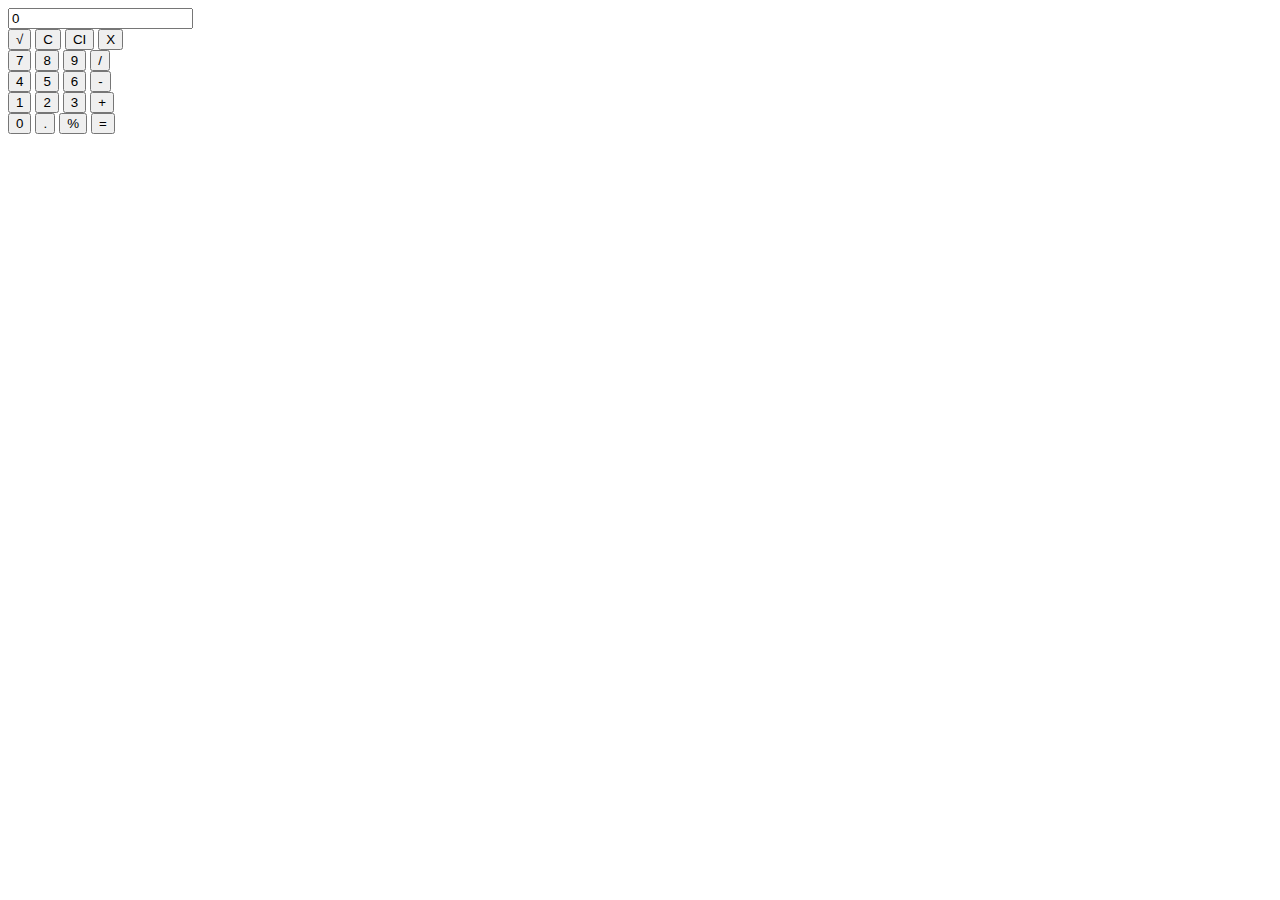
<file: chapter_01_html/index.html>
<!DOCTYPE html>
<html lang="en">
    <head>
        <meta charset="UTF-8">
        <title>Calculator</title>
    </head>
    <body>
        <input value="0" /><br/>
        <button type="button" value="sqrt" >&radic;</button>
        <button type="button" value="C">C</button>
        <button type="button" value="CI">CI</button>
        <button type="button" value="X">X</button><br/>
        <button type="button" value="7" >7</button>
        <button type="button" value="8" >8</button>
        <button type="button" value="9" >9</button>
        <button type="button" value="/">/</button><br/>
        <button type="button" value="4">4</button>
        <button type="button" value="5">5</button>
        <button type="button" value="6">6</button>
        <button type="button" value="-">-</button><br/>
        <button type="button" value="1">1</button>
        <button type="button" value="2">2</button>
        <button type="button" value="3">3</button>
        <button type="button" value="+">+</button><br/>
        <button type="button" value="0">0</button>
        <button type="button" value=".">.</button>
        <button type="button" value="%">%</button>
        <button type="button" value="=">=</button>
    </body>
</html>
</file>
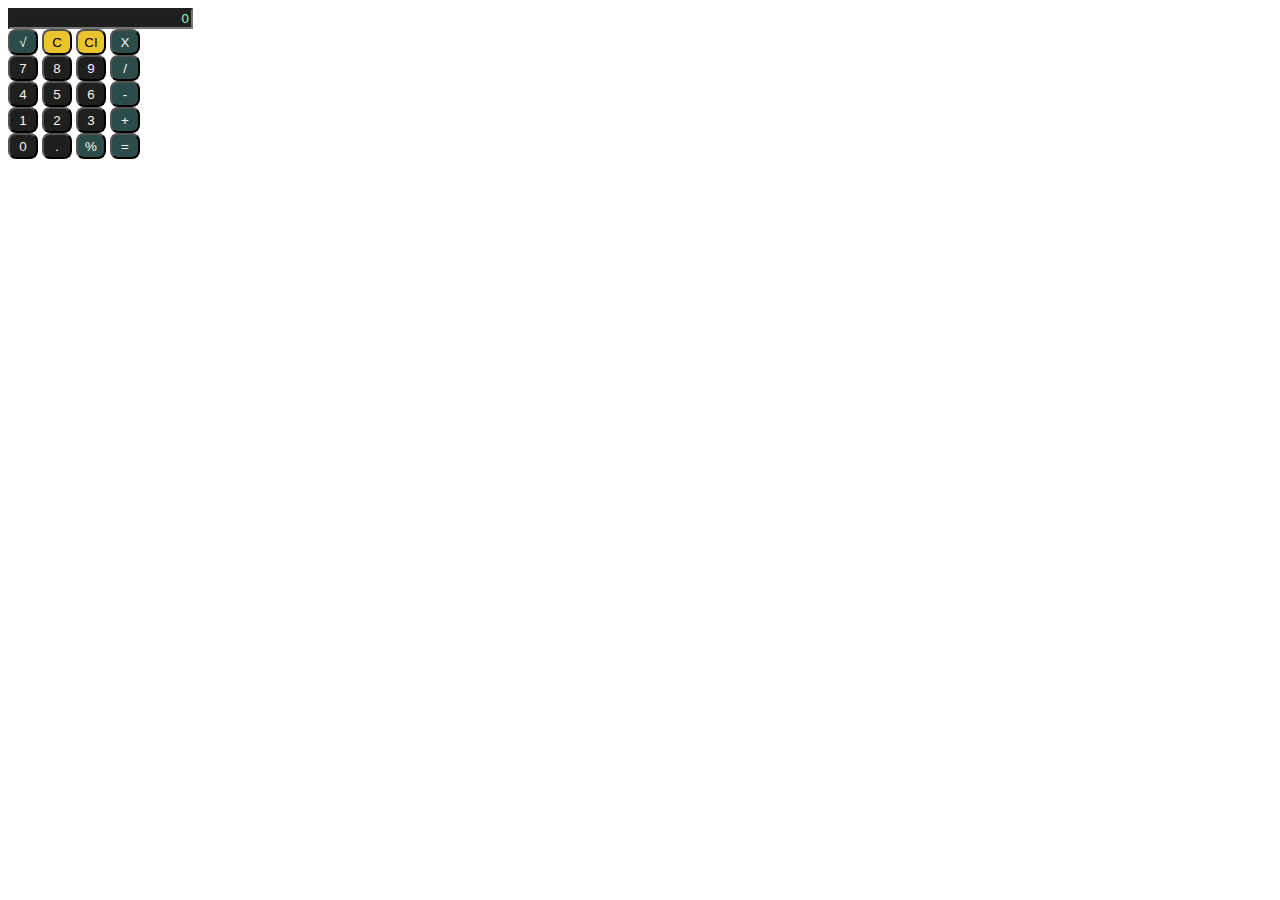
<file: chapter_02_external_css/index.html>
<!DOCTYPE html>
<html lang="en">
<head>
    <meta charset="UTF-8">
    <title>Calculator</title>
    <link rel="stylesheet" href="css/main.css">
</head>
    <body>
        <input id="result" class="result" value="0" /><br/>
        <button  class="blue_button" type="button" value="sqrt" >&radic;</button>
        <button  class="yellow_button" type="button" value="C">C</button>
        <button  class="yellow_button" type="button" value="CI">CI</button>
        <button  class="blue_button" type="button" value="X">X</button><br/>
        <button  type="button" value="7" >7</button>
        <button  type="button" value="8" >8</button>
        <button  type="button" value="9" >9</button>
        <button  class="blue_button" type="button" value="/">/</button><br/>
        <button  type="button" value="4">4</button>
        <button  type="button" value="5">5</button>
        <button  type="button" value="6">6</button>
        <button  class="blue_button" type="button" value="-">-</button><br/>
        <button  type="button" value="1">1</button>
        <button  type="button" value="2">2</button>
        <button  type="button" value="3">3</button>
        <button  class="blue_button" type="button" value="+">+</button><br/>
        <button  type="button" value="0">0</button>
        <button  type="button" value=".">.</button>
        <button  class="blue_button" type="button" value="%">%</button>
        <button  class="blue_button" type="button" value="=">=</button>
    </body>
</html>
</file>
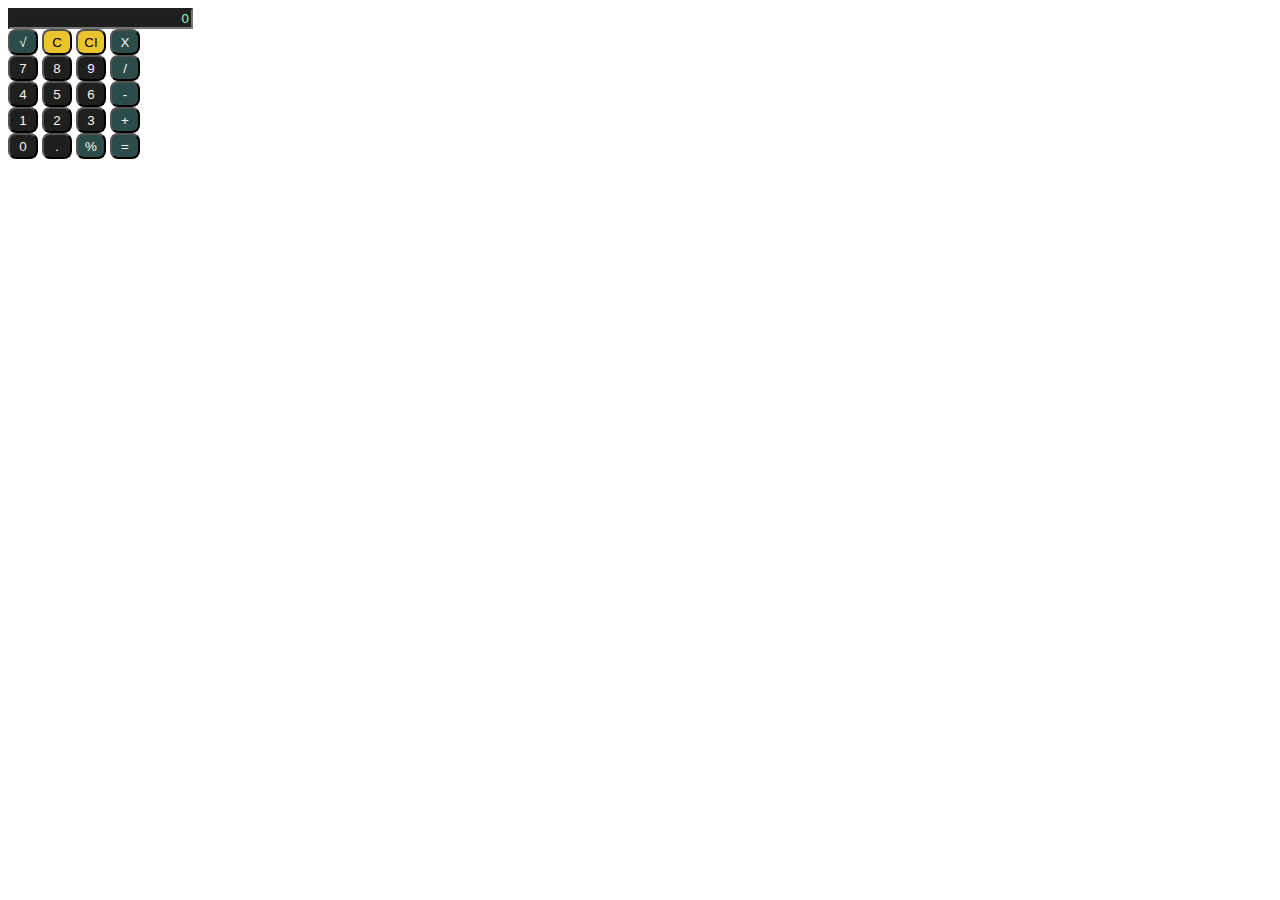
<file: chapter_03_eventListener/index.html>
<!DOCTYPE html>
<html lang="en">
    <head>
        <meta charset="UTF-8">
        <title>Calculator</title>
        <link rel="stylesheet" href="css/main.css">
    </head>
    <body>
        <input id="result" class="result" value="0" /><br/>
        <button  class="blue_button" type="button" value="sqrt" >&radic;</button>
        <button  class="yellow_button" type="button" value="C">C</button>
        <button  class="yellow_button" type="button" value="CI">CI</button>
        <button  class="blue_button" type="button" value="X">X</button><br/>
        <button  type="button" value="7" >7</button>
        <button  type="button" value="8" >8</button>
        <button  type="button" value="9" >9</button>
        <button  class="blue_button" type="button" value="/">/</button><br/>
        <button  type="button" value="4">4</button>
        <button  type="button" value="5">5</button>
        <button  type="button" value="6">6</button>
        <button  class="blue_button" type="button" value="-">-</button><br/>
        <button  type="button" value="1">1</button>
        <button  type="button" value="2">2</button>
        <button  type="button" value="3">3</button>
        <button  class="blue_button" type="button" value="+">+</button><br/>
        <button  type="button" value="0">0</button>
        <button  type="button" value=".">.</button>
        <button  class="blue_button" type="button" value="%">%</button>
        <button  class="blue_button" type="button" value="=">=</button>
    </body>
    <script>
        onload = function(e) {
            elements = document.getElementsByTagName('button');
            for(var i = 0; i < elements.length; i++) {
                elements[i].addEventListener('click', handler, false);
            }
        };
        function handler(){
            alert(this.value + " clicked!");
        }
    </script>
</html>
</file>
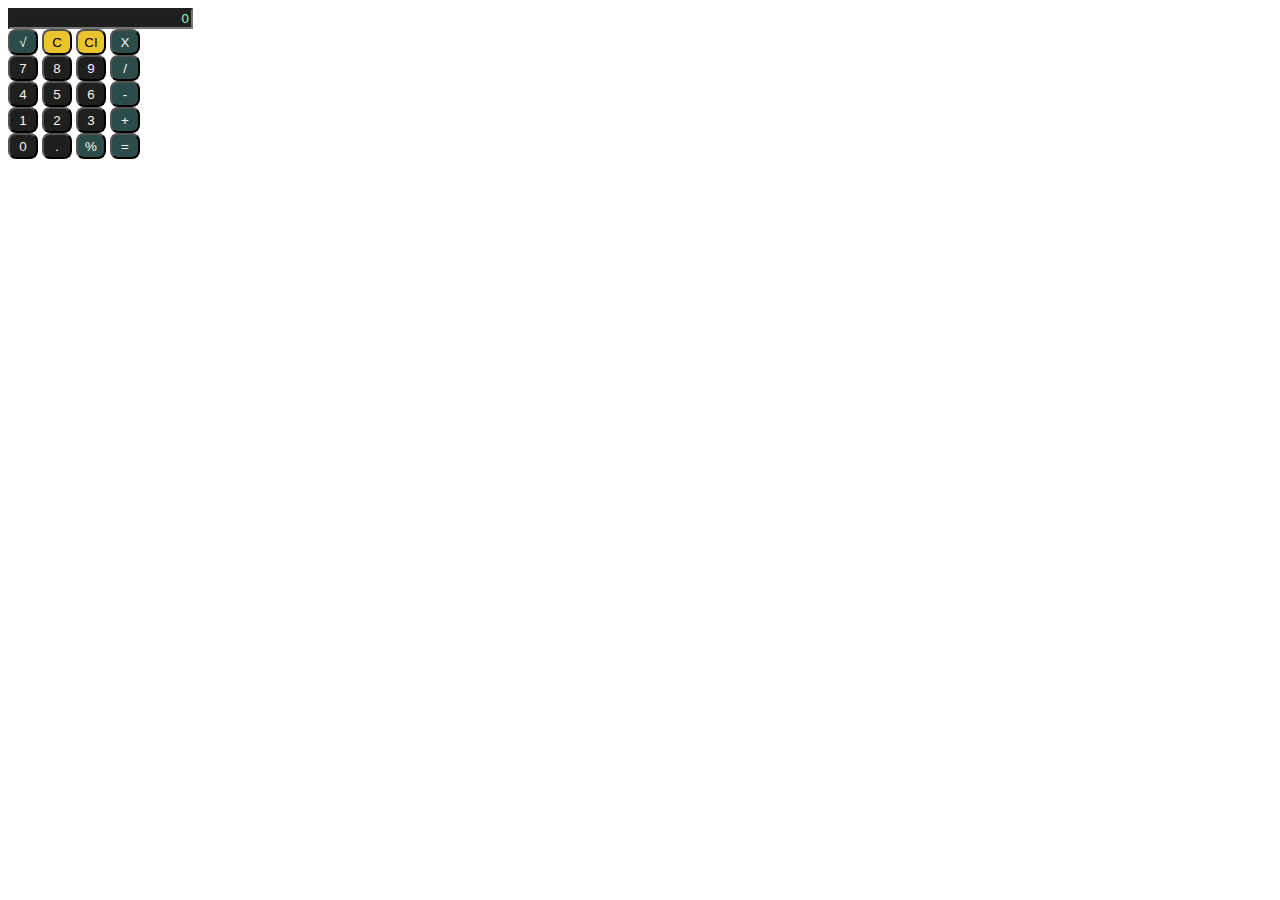
<file: chapter_04_eval/index.html>
<!DOCTYPE html>
<html lang="en">
    <head>
        <meta charset="UTF-8">
        <title>Calculator</title>
        <link rel="stylesheet" href="css/main.css" />
        <script type="text/javascript" src="js/calc.js"></script>
    </head>
    <body>
        <input id="result" class="result" value="0" /><br/>
        <button  class="blue_button" type="button" value="sqrt" >&radic;</button>
        <button  class="yellow_button" type="button" value="C">C</button>
        <button  class="yellow_button" type="button" value="CI">CI</button>
        <button  class="blue_button" type="button" value="X">X</button><br/>
        <button  type="button" value="7" >7</button>
        <button  type="button" value="8" >8</button>
        <button  type="button" value="9" >9</button>
        <button  class="blue_button" type="button" value="/">/</button><br/>
        <button  type="button" value="4">4</button>
        <button  type="button" value="5">5</button>
        <button  type="button" value="6">6</button>
        <button  class="blue_button" type="button" value="-">-</button><br/>
        <button  type="button" value="1">1</button>
        <button  type="button" value="2">2</button>
        <button  type="button" value="3">3</button>
        <button  class="blue_button" type="button" value="+">+</button><br/>
        <button  type="button" value="0">0</button>
        <button  type="button" value=".">.</button>
        <button  class="blue_button" type="button" value="%">%</button>
        <button  class="blue_button" type="button" value="=">=</button>
    </body>
    <script>
        onload = function(e) {
            elements = document.getElementsByTagName('button');
            for(var i = 0; i < elements.length; i++) {
                elements[i].addEventListener('click', handler, false);
            }
        };
        function handler(){
            var result = evalClick(this.value);
            if(!(result % 1 === 0)){
                result = result.toFixed(7);
            }
            document.getElementById("result").value = result;
        }
    </script>
</html>
</file>
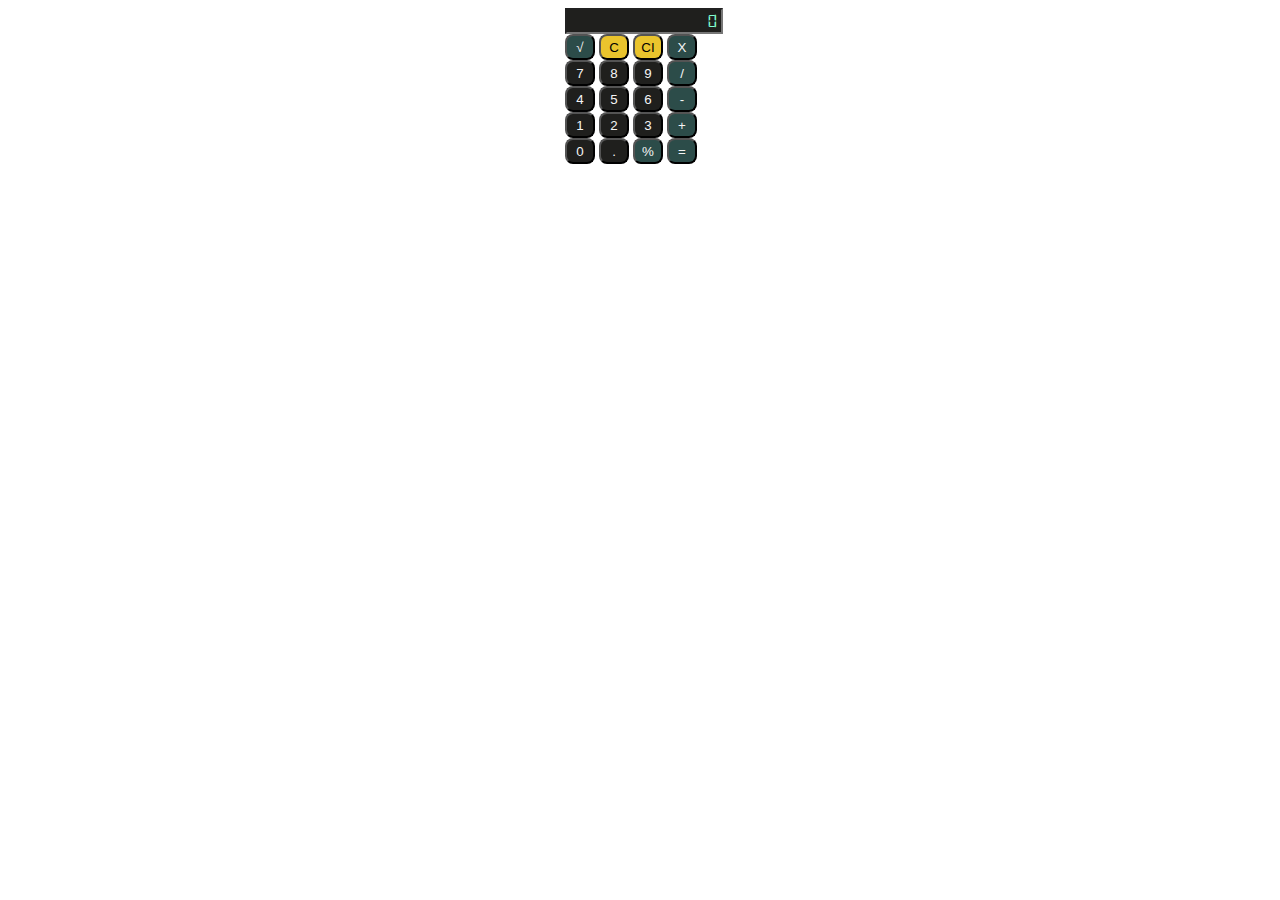
<file: chapter_05_effects/index.html>
<!DOCTYPE html>
<html lang="en">
    <head>
        <meta charset="UTF-8">
        <title>Calculator</title>
        <link rel="stylesheet" href="css/main.css" />
        <script type="text/javascript" src="js/calc.js"></script>
    </head>
    <body>
        <div id="calculator">
            <div id="display">
                <input id="result" class="result" type="text" value="0" maxlength="7"/><br/>
            </div>
            <div id="buttons">
                <button id="button_sqrt" class="blue_button" type="button" value="sqrt" >&radic;</button>
                <button id="button_c" class="yellow_button" type="button" value="C">C</button>
                <button id="button_cl" class="yellow_button" type="button" value="CI">CI</button>
                <button id="button_mult" class="blue_button" type="button" value="X">X</button><br/>
                <button id="button_seven" type="button" value="7" >7</button>
                <button id="button_eight" type="button" value="8" >8</button>
                <button id="button_nine" type="button" value="9" >9</button>
                <button id="button_div" class="blue_button" type="button" value="/">/</button><br/>
                <button id="button_four" type="button" value="4">4</button>
                <button id="button_five" type="button" value="5">5</button>
                <button id="button_six" type="button" value="6">6</button>
                <button id="button_minus" class="blue_button" type="button" value="-">-</button><br/>
                <button id="button_one" type="button" value="1">1</button>
                <button id="button_two" type="button" value="2">2</button>
                <button id="button_three" type="button" value="3">3</button>
                <button id="button_plus" class="blue_button" type="button" value="+">+</button><br/>
                <button id="button_zero" type="button" value="0">0</button>
                <button id="button_point" type="button" value=".">.</button>
                <button id="button_per_cent" class="blue_button" type="button" value="%">%</button>
                <button id="button_equals" class="blue_button" type="button" value="=">=</button>
            </div>
        </div>
    </body>
    <script>
        onload = function(e) {
            elements = document.getElementsByTagName('button');
            for(var i = 0; i < elements.length; i++) {
                elements[i].addEventListener('click', handler, false);
            }
        };
        function handler(){
            var result = evalClick(this.value);
            if(!(result % 1 === 0)){
                result = result.toFixed(7);
            }
            document.getElementById("result").value = result;
        }
    </script>
</html>
</file>
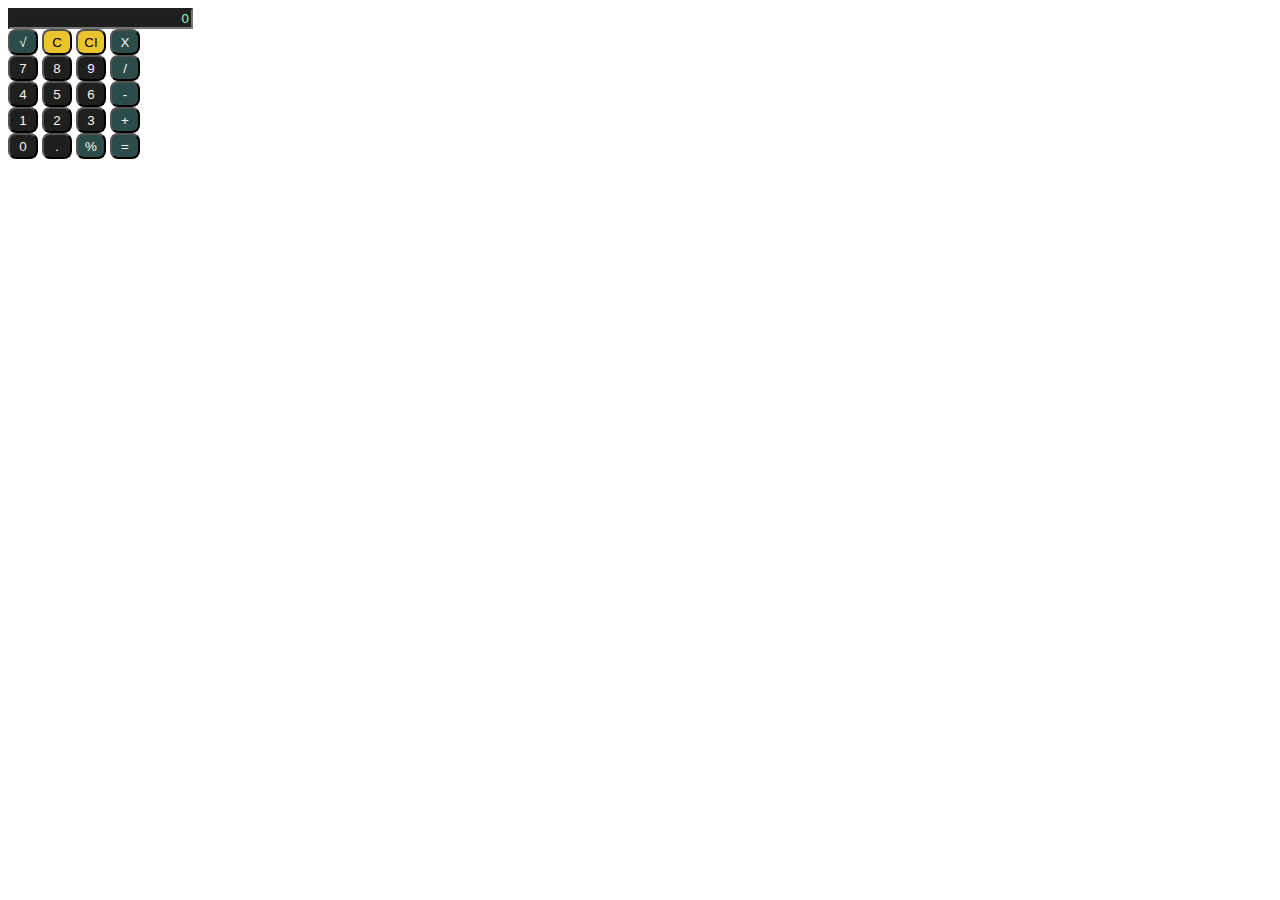
<file: chapter_06_jQuery/index.html>
<!DOCTYPE html>
<html lang="en">
<head>
    <meta charset="UTF-8">
    <title>Calculator</title>
    <link rel="stylesheet" href="css/main.css" />
    <script type="text/javascript" src="js/calc.js"></script>
    <script src="https://ajax.googleapis.com/ajax/libs/jquery/1.12.4/jquery.min.js"></script>
</head>
<body>
    <input id="result" class="result" value="0" /><br/>
    <button id="button_sqrt" class="blue_button" type="button" value="sqrt" >&radic;</button>
    <button id="button_c" class="yellow_button" type="button" value="C">C</button>
    <button id="button_cl" class="yellow_button" type="button" value="CI">CI</button>
    <button id="button_mult" class="blue_button" type="button" value="X">X</button><br/>
    <button id="button_seven" type="button" value="7" >7</button>
    <button id="button_eight" type="button" value="8" >8</button>
    <button id="button_nine" type="button" value="9" >9</button>
    <button id="button_div" class="blue_button" type="button" value="/">/</button><br/>
    <button id="button_four" type="button" value="4">4</button>
    <button id="button_five" type="button" value="5">5</button>
    <button id="button_six" type="button" value="6">6</button>
    <button id="button_minus" class="blue_button" type="button" value="-">-</button><br/>
    <button id="button_one" type="button" value="1">1</button>
    <button id="button_two" type="button" value="2">2</button>
    <button id="button_three" type="button" value="3">3</button>
    <button id="button_plus" class="blue_button" type="button" value="+">+</button><br/>
    <button id="button_zero" type="button" value="0">0</button>
    <button id="button_point" type="button" value=".">.</button>
    <button id="button_per_cent" class="blue_button" type="button" value="%">%</button>
    <button id="button_equals" class="blue_button" type="button" value="=">=</button>
</body>
<script>
    $(document).ready(function() {
        $("button:button").click(handler);
    });

    function handler(){
        var result = evalClick($(this).val());
        if(!(result % 1 === 0)){
            result = result.toFixed(7);
        }
        $("input#result").val(result);
    }

</script>
</html>
</file>
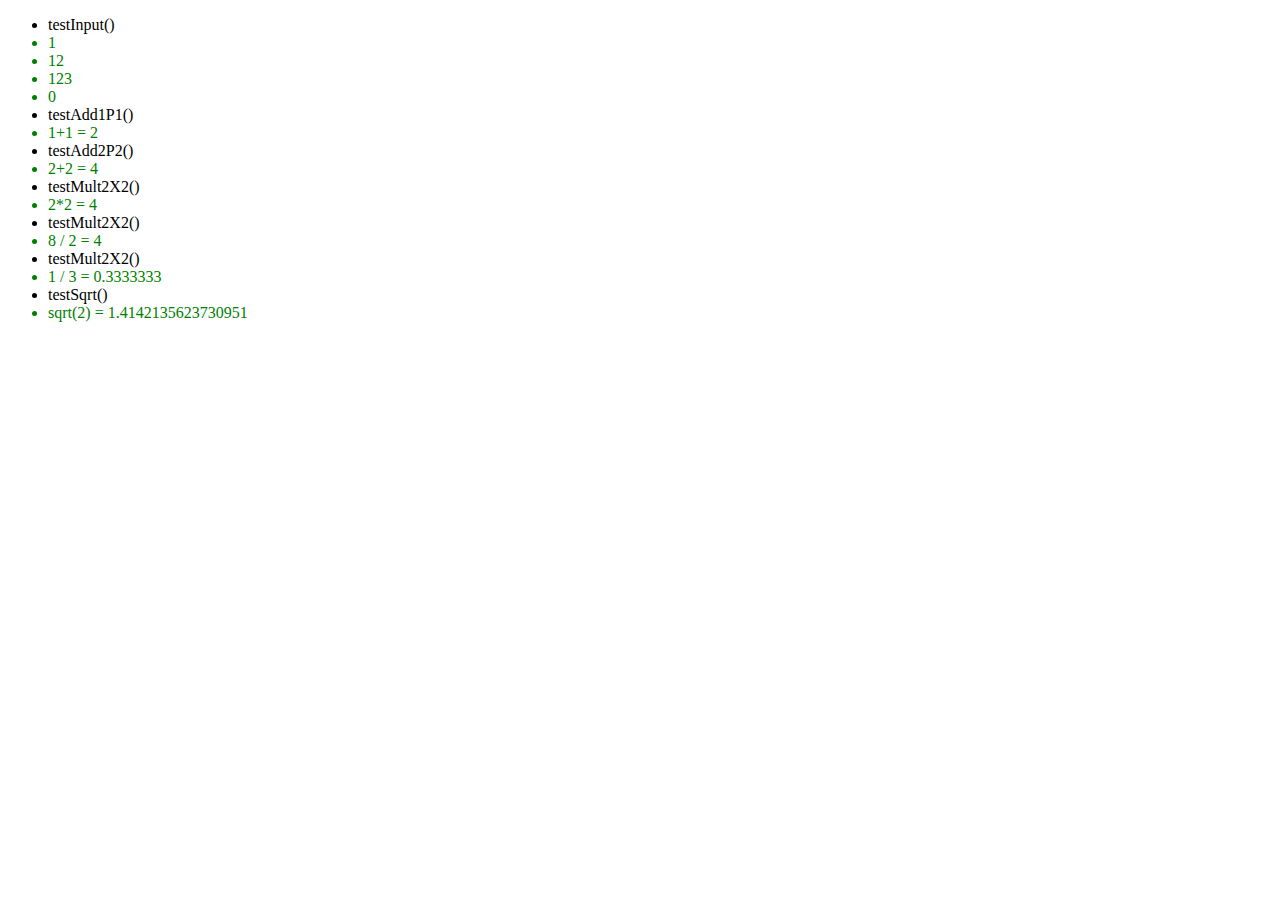
<file: chapter_04_eval/test.html>
<!DOCTYPE html>
<html>
<head>
    <meta charset="UTF-8">
    <title>Test Suite</title>
    <script type="text/javascript" src="js/calc.js"></script>
<style>
    #results li.pass { color: green; }
    #results li.fail { color: red; }
</style>
</head>
<body>
<ul id="results"></ul>
<script>
    window.onload = function(){


        function testInput() {
            title("testInput()");
            assert(evalClick("1") == 1, "1");
            assert(evalClick("2") == 12, "12");
            assert(evalClick("3") == 123, "123");
            assert(evalClick("C") == 0, "0");
        }
        testInput.call(this);

        function testAdd1P1() {
            title("testAdd1P1()");
            evalClick("C");
            evalClick("1");
            evalClick("+");
            evalClick("1");
            assert(evalClick("=") == 2, "1+1 = 2");
        }
        testAdd1P1.call(this);

        function testAdd2P2() {
            title("testAdd2P2()");
            evalClick("C");
            evalClick("2");
            evalClick("+");
            evalClick("2");
            assert(evalClick("=") == 4, "2+2 = 4");
        }
        testAdd2P2.call(this);

        function testMult2X2() {
            title("testMult2X2()");
            evalClick("C");
            evalClick("2");
            evalClick("*");
            evalClick("2");
            assert(evalClick("=") == 4, "2*2 = 4");
        }
        testMult2X2.call(this);

        function testDiv8D2() {
            title("testMult2X2()");
            evalClick("C");
            evalClick("8");
            evalClick("/");
            evalClick("2");
            assert(evalClick("=") == 4, "8 / 2 = 4");
        }
        testDiv8D2.call(this);

        function testDiv1D3() {
            title("testMult2X2()");
            evalClick("C");
            evalClick("1");
            evalClick("/");
            evalClick("3");
            assert(evalClick("=") == 0.3333333333333333, "1 / 3 = 0.3333333");
        }
        testDiv1D3.call(this);

        function testSqrt() {
            title("testSqrt()");
            evalClick("C");
            evalClick("2");
            assert(evalClick("sqrt") == 1.4142135623730951, "sqrt(2) = 1.4142135623730951");
        }
        testSqrt.call(this);

    };



    function assert( value, desc ) {
        var li = document.createElement("li");
        li.className = value ? "pass" : "fail";
        li.appendChild( document.createTextNode( desc ) );
        document.getElementById("results").appendChild( li );
    }

    function title(title) {
        var li = document.createElement("li");
        li.appendChild(document.createTextNode(title));
        document.getElementById("results").appendChild(li);
    }

</script>
</body>
</html>
</file>
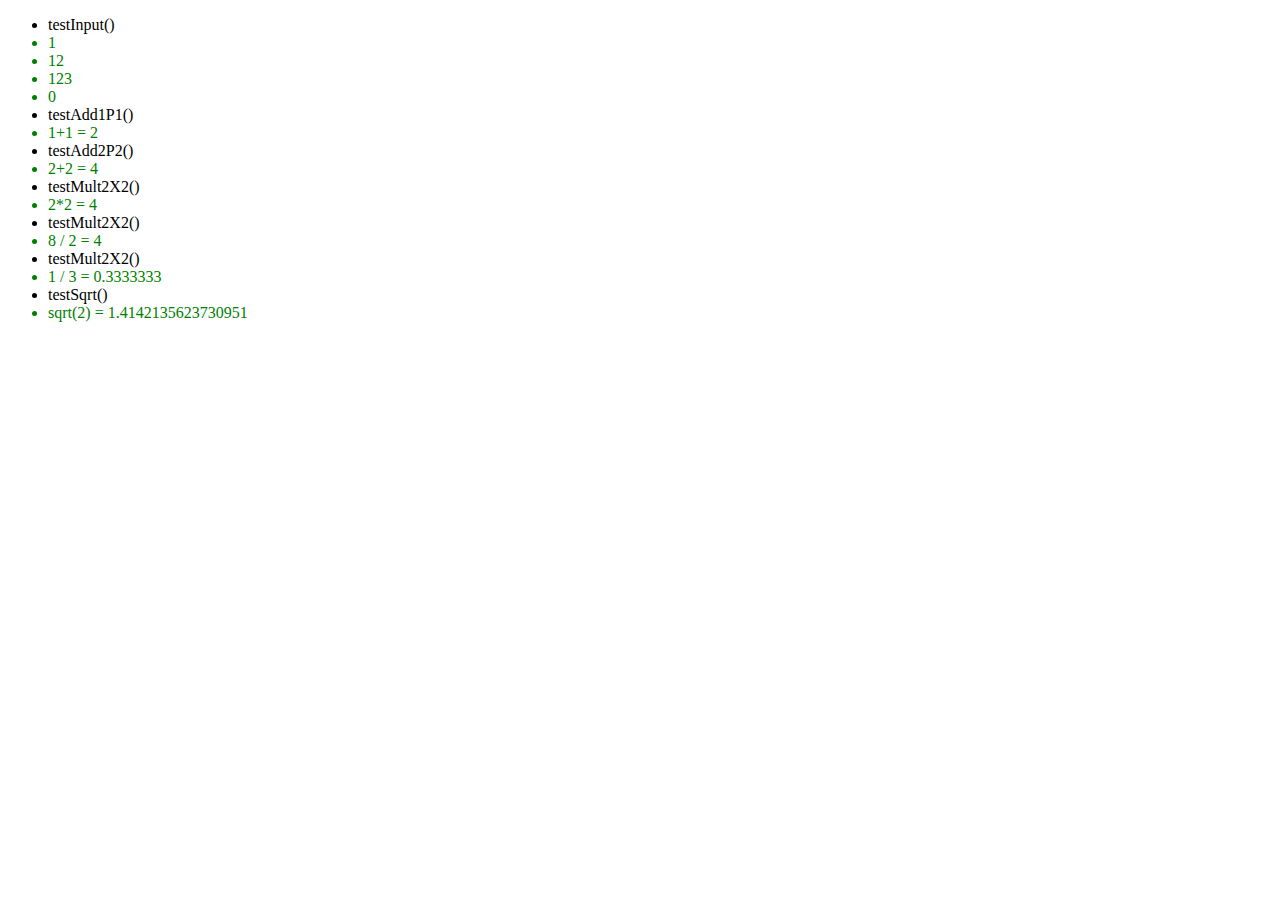
<file: chapter_07_oo/test.html>
<!DOCTYPE html>
<html>
<head>
    <meta charset="UTF-8">
    <title>Test Suite</title>
    <script type="text/javascript" src="js/calc.js"></script>
<style>
    #results li.pass { color: green; }
    #results li.fail { color: red; }
</style>
</head>
<body>
<ul id="results"></ul>
<script>
    window.onload = function(){


        function testInput() {
            title("testInput()");
            var calculator = new Calculator();
            assert(calculator.evalClick("1") == 1, "1");
            assert(calculator.evalClick("2") == 12, "12");
            assert(calculator.evalClick("3") == 123, "123");
            assert(calculator.evalClick("C") == 0, "0");
        }
        testInput.call(this);

        function testAdd1P1() {
            title("testAdd1P1()");
            var calculator = new Calculator();
            calculator.evalClick("C");
            calculator.evalClick("1");
            calculator.evalClick("+");
            calculator.evalClick("1");
            assert(calculator.evalClick("=") == 2, "1+1 = 2");
        }
        testAdd1P1.call(this);

        function testAdd2P2() {
            title("testAdd2P2()");
            var calculator = new Calculator();
            calculator.evalClick("C");
            calculator.evalClick("2");
            calculator.evalClick("+");
            calculator.evalClick("2");
            assert(calculator.evalClick("=") == 4, "2+2 = 4");
        }
        testAdd2P2.call(this);

        function testMult2X2() {
            title("testMult2X2()");
            var calculator = new Calculator();
            calculator.evalClick("C");
            calculator.evalClick("2");
            calculator.evalClick("*");
            calculator.evalClick("2");
            assert(calculator.evalClick("=") == 4, "2*2 = 4");
        }
        testMult2X2.call(this);

        function testDiv8D2() {
            title("testMult2X2()");
            var calculator = new Calculator();
            calculator.evalClick("C");
            calculator.evalClick("8");
            calculator.evalClick("/");
            calculator.evalClick("2");
            assert(calculator.evalClick("=") == 4, "8 / 2 = 4");
        }
        testDiv8D2.call(this);

        function testDiv1D3() {
            title("testMult2X2()");
            var calculator = new Calculator();
            calculator.evalClick("C");
            calculator.evalClick("1");
            calculator.evalClick("/");
            calculator.evalClick("3");
            assert(calculator.evalClick("=") == 0.3333333333333333, "1 / 3 = 0.3333333");
        }
        testDiv1D3.call(this);

        function testSqrt() {
            title("testSqrt()");
            var calculator = new Calculator();
            calculator.evalClick("C");
            calculator.evalClick("2");
            assert(calculator.evalClick("sqrt") == 1.4142135623730951, "sqrt(2) = 1.4142135623730951");
        }
        testSqrt.call(this);

    };



    function assert( value, desc ) {
        var li = document.createElement("li");
        li.className = value ? "pass" : "fail";
        li.appendChild( document.createTextNode( desc ) );
        document.getElementById("results").appendChild( li );
    }

    function title(title) {
        var li = document.createElement("li");
        li.appendChild(document.createTextNode(title));
        document.getElementById("results").appendChild(li);
    }

</script>
</body>
</html>
</file>
<file: chapter_02_external_css/css/main.css>
button[type="button"] {
    width: 30px;
    height: 26px;
    background-color: RGB(31, 31, 29);
    color: whitesmoke;
    border-radius: 8px;
}
button[type="button"].yellow_button {
    background-color: RGB(234, 196, 45);
    color: black;
}
button[type="button"].blue_button {
    background-color: RGB(44, 76, 73);
}
input.result{
    background-color: RGB(31, 31, 29);
    color: RGB(130, 255, 209);
    text-align: right;
}
</file>
<file: chapter_03_eventListener/css/main.css>
button[type="button"] {
    width: 30px;
    height: 26px;
    background-color: RGB(31, 31, 29);
    color: whitesmoke;
    border-radius: 8px;
}
button[type="button"].yellow_button {
    background-color: RGB(234, 196, 45);
    color: black;
}
button[type="button"].blue_button {
    background-color: RGB(44, 76, 73);
}
input.result{
    background-color: RGB(31, 31, 29);
    color: RGB(130, 255, 209);
    text-align: right;
}
</file>
<file: chapter_04_eval/css/main.css>
button[type="button"] {
    width: 30px;
    height: 26px;
    background-color: RGB(31, 31, 29);
    color: whitesmoke;
    border-radius: 8px;
}
button[type="button"].yellow_button {
    background-color: RGB(234, 196, 45);
    color: black;
}
button[type="button"].blue_button {
    background-color: RGB(44, 76, 73);
}
input.result{
    background-color: RGB(31, 31, 29);
    color: RGB(130, 255, 209);
    text-align: right;
}
</file>
<file: chapter_05_effects/css/main.css>
@font-face {
  font-family: 'digital-7';
  src: url("digital-7%20(mono).ttf")
}
button[type="button"] {
    width: 30px;
    height: 26px;
    background-color: RGB(31, 31, 29);
    color: whitesmoke;
    border-radius: 8px;
}
button[type="button"].yellow_button {
    background-color: RGB(234, 196, 45);
    color: black;
}
button[type="button"].blue_button {
    background-color: RGB(44, 76, 73);
}
input.result{
    width: 100%;
    background-color: RGB(31, 31, 29);
    color: RGB(130, 255, 209);
    text-align: right;
    font-family: 'digital-7';
    font-size: larger;
    letter-spacing: 2px;
}

div#calculator{
    margin: 0 auto;
    width: 150px;
}
</file>
<file: chapter_06_jQuery/css/main.css>
button[type="button"] {
    width: 30px;
    height: 26px;
    background-color: RGB(31, 31, 29);
    color: whitesmoke;
    border-radius: 8px;
}
button[type="button"].yellow_button {
    background-color: RGB(234, 196, 45);
    color: black;
}
button[type="button"].blue_button {
    background-color: RGB(44, 76, 73);
}
input.result{
    background-color: RGB(31, 31, 29);
    color: RGB(130, 255, 209);
    text-align: right;
}
</file>
